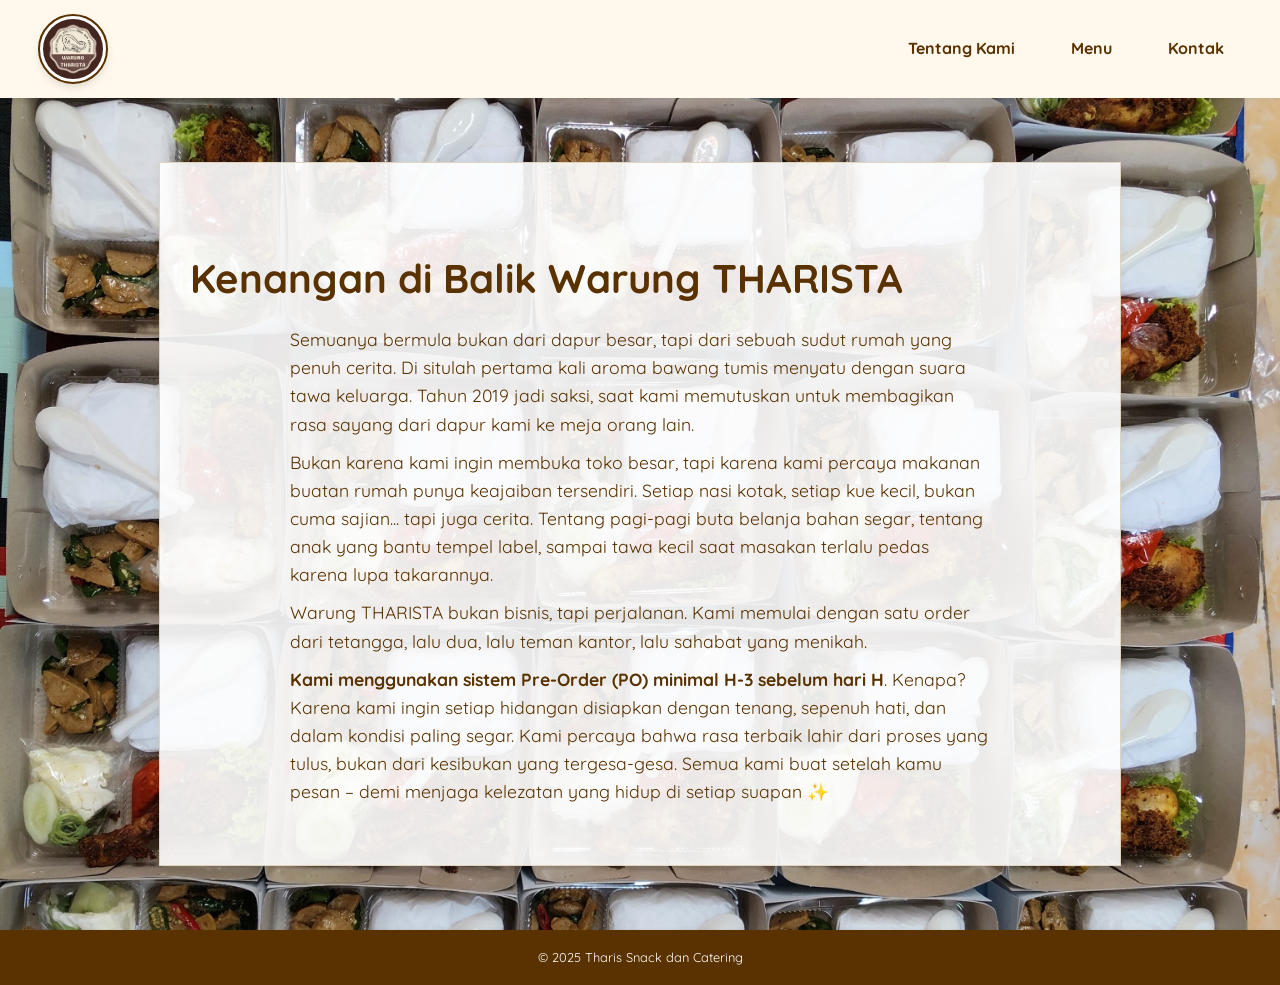
<file: index.html>
<!DOCTYPE html>
<html lang="id">
<head>
  <meta charset="UTF-8" />
  <meta name="viewport" content="width=device-width, initial-scale=1.0"/>
  <title>Tentang Kami - Warung THARISTA</title>
  <link rel="preconnect" href="https://fonts.googleapis.com">
  <link rel="preconnect" href="https://fonts.gstatic.com" crossorigin>
  <link href="https://fonts.googleapis.com/css2?family=Fredoka&display=swap" rel="stylesheet">
  <link rel="stylesheet" href="style.css" />
</head>
<body>
  <header>
    <div class="nav">
      <img src="logo.jpg" alt="Logo Warung" class="logo" />
      <nav>
        <a href="index.html">Tentang Kami</a>
        <a href="bestseller.html">Menu</a>
        <a href="info.html">Kontak</a>
      </nav>

    </div>
  </header>

  <main>
   <section class="about">

  <div class="about-box">
    <h1>Kenangan di Balik Warung THARISTA</h1>
    <p>Semuanya bermula bukan dari dapur besar, tapi dari sebuah sudut rumah yang penuh cerita. Di situlah pertama kali aroma bawang tumis menyatu dengan suara tawa keluarga. Tahun 2019 jadi saksi, saat kami memutuskan untuk membagikan rasa sayang dari dapur kami ke meja orang lain.</p>
  </div>

  <div class="about-box">
    <p>Bukan karena kami ingin membuka toko besar, tapi karena kami percaya makanan buatan rumah punya keajaiban tersendiri. Setiap nasi kotak, setiap kue kecil, bukan cuma sajian... tapi juga cerita. Tentang pagi-pagi buta belanja bahan segar, tentang anak yang bantu tempel label, sampai tawa kecil saat masakan terlalu pedas karena lupa takarannya.</p>
  </div>

  <div class="about-box">
    <p> Warung THARISTA bukan bisnis, tapi perjalanan. Kami memulai dengan satu order dari tetangga, lalu dua, lalu teman kantor, lalu sahabat yang menikah.
<div class="about-box">
    <p><strong>Kami menggunakan sistem Pre-Order (PO) minimal H-3 sebelum hari H</strong>. Kenapa? Karena kami ingin setiap hidangan disiapkan dengan tenang, sepenuh hati, dan dalam kondisi paling segar. Kami percaya bahwa rasa terbaik lahir dari proses yang tulus, bukan dari kesibukan yang tergesa-gesa. Semua kami buat setelah kamu pesan – demi menjaga kelezatan yang hidup di setiap suapan ✨</p>


  </main>

  <footer>
    <p>© 2025 Tharis Snack dan Catering</p>
  </footer>

  <script>
    const bgImages = [
      'nasi kotak.jpg',
      'risol.jpg',
      'tumpeng.jpg',
      'pie buah.jpg',
      'nasi lele.jpg',
      'Bolu Cake.jpg',
      'Semar Mendem.jpg',
      'Bakpau.jpg',
      'Kacang Telor.jpg',
      'hantaran.jpg',
      'Puding Coklat.jpg',
      'Arem Arem.jpg',
      'Dadar gulung pisang coklat.jpg.jpg',
      'Lapis Budin.jpg',
      'Putri Mandi.jpg',
      'Puding Telur.jpg',
      'Tahu Fantasi.jpg',
      'Lemper Ayam Suwir.jpg',
      'Lemper Cetak Isi Abon.jpg',
      'Kweku isi kelapa.jpg'
    ];

    let bgIndex = 0;
    function changeBackground() {
      document.body.style.backgroundImage = `url('${bgImages[bgIndex]}')`;
      bgIndex = (bgIndex + 1) % bgImages.length;
    }
    changeBackground();
    setInterval(changeBackground, 7000);
  </script>
</body>
</html>
</file>
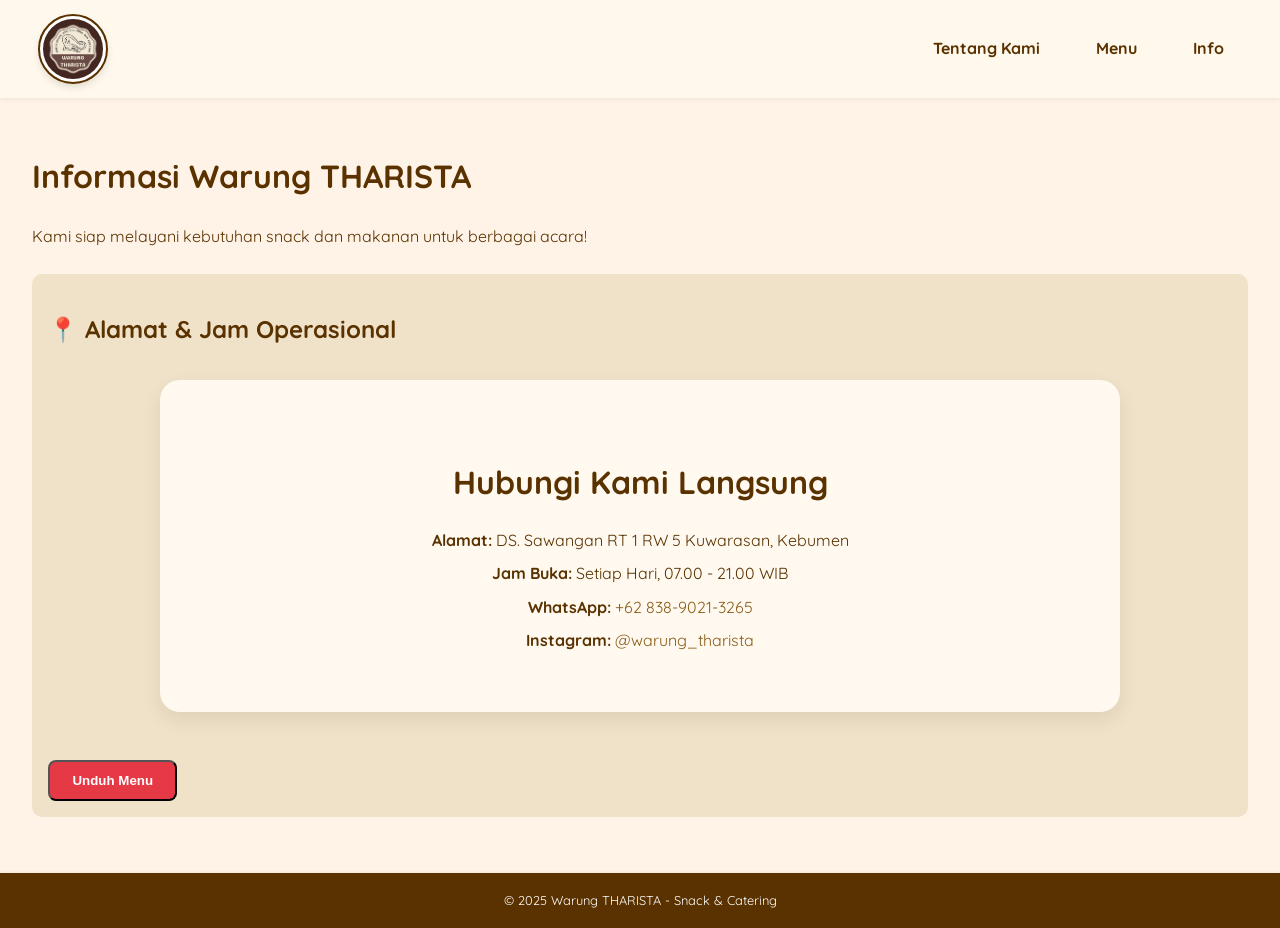
<file: info.html>
<!DOCTYPE html>
<html lang="id">
<head>
  <meta charset="UTF-8" />
  <meta name="viewport" content="width=device-width, initial-scale=1.0"/>
  <title>Info Warung THARISTA</title>
  <link rel="stylesheet" href="style.css" />
</head>
<body>
  <header>
    <div class="nav">
      <img src="logo.jpg" alt="Logo Warung" class="logo" />
      <nav>
        <a href="index.html">Tentang Kami</a>
        <a href="bestseller.html">Menu</a>
        <a href="info.html">Info</a>
      </nav>
    </div>
  </header>

  <main class="contact-page">
    <h1>Informasi Warung THARISTA</h1>
    <p>Kami siap melayani kebutuhan snack dan makanan untuk berbagai acara!</p>

    <!-- Info Usaha -->
    <section class="info-box">
      <h2>📍 Alamat & Jam Operasional</h2>
      <section class="contact-info">
      <h2>Hubungi Kami Langsung</h2>
      <p><strong>Alamat:</strong>  DS. Sawangan RT 1 RW 5 Kuwarasan, Kebumen</p>
      <p><strong>Jam Buka:</strong> Setiap Hari, 07.00 - 21.00 WIB</p>
      <p><strong>WhatsApp:</strong> <a href="https://wa.me/6283890213265" target="_blank">+62 838-9021-3265</a></p>
      <p><strong>Instagram:</strong> <a href="https://instagram.com/warung_tharista" target="_blank">@warung_tharista</a></p>
    </section>

    <!-- Tombol Unduh Menu -->
    <button id="downloadMenuBtn" class="btn-order">Unduh Menu</button>

    <!-- Modal Unduh Menu -->
    <div class="modal" id="menuModal">
      <div class="modal-content">
        <span class="close-btn" id="closeModalBtn">&times;</span>
        <h2>Unduh Menu</h2>
        <p>Klik tombol di bawah ini untuk mengunduh menu lengkap Warung THARISTA dalam format gambar.</p>
        <button id="downloadBtn" class="btn-order">Download Menu</button>
      </div>
    </div>

    
  </main>

  <footer>
    <p>© 2025 Warung THARISTA - Snack & Catering</p>
  </footer>

  <script>
    document.addEventListener("DOMContentLoaded", function () {
      const downloadMenuBtn = document.getElementById('downloadMenuBtn');
      const menuModal = document.getElementById('menuModal');
      const closeModalBtn = document.getElementById('closeModalBtn');
      const downloadBtn = document.getElementById('downloadBtn');

      downloadMenuBtn.addEventListener('click', () => {
        menuModal.classList.add('show');
      });

      closeModalBtn.addEventListener('click', () => {
        menuModal.classList.remove('show');
      });

      downloadBtn.addEventListener('click', () => {
        const imageUrl = 'menu.jpg';
        const fileName = 'Menu_Warung_THARISTA.jpg';

        const link = document.createElement('a');
        link.href = imageUrl;
        link.download = fileName;
        link.click();

        menuModal.classList.remove('show');
        alert('Menu berhasil diunduh!');
      });

      window.addEventListener('click', (e) => {
        if (e.target === menuModal) {
          menuModal.classList.remove('show');
        }
      });
    });
  </script>
</body>
</html>
</file>
<file: style.css>
@import url('https://fonts.googleapis.com/css2?family=Quicksand:wght@400;600;700&display=swap');

:root {
  --color-bg-light: #fff2e6;
  --color-bg-sidebar: #f0e2c8;
  --color-text-dark: #5a3200;
  --color-text-medium: #8b5e1a;
  --color-text-light: #a77f3e;
  --color-accent: #e7ce9b;
  --color-sale: #e63946;
}

/* Reset & Global */
body {
  margin: 0; 
  font-family: 'Quicksand', sans-serif;
  background: var(--color-bg-light);
  color: var(--color-text-dark);
  line-height: 1.6;
  min-height: 100vh;
  display: flex;
  flex-direction: column;
  background-size: cover;
  background-position: center;
  animation: fadeIn 1s ease-in-out;
}

@keyframes fadeIn {
  from { opacity: 0.7; }
  to { opacity: 1; }
}

header {
  position: sticky;
  top: 0;
  z-index: 999;
  background-color: #fff8ec; /* warna solid lembut, ganti sesuai selera */
  padding: 1rem 2rem;
  box-shadow: 0 2px 5px rgba(0,0,0,0.05); /* bayangan lembut */
  border-radius: 0; /* kotak lurus */
}


/* Navigasi */
.nav {
  display: flex;
  align-items: center;
  justify-content: space-between;
  max-width: 1200px;
  margin: auto;
  padding: 0;
}

nav {
  display: flex;
  gap: 1.5rem;
  background-color: transparent;
}

nav a {
  color: var(--color-text-dark);
  text-decoration: none;
  font-weight: bold;
  font-size: 1rem;
  padding: 0.5rem 1rem;
  border-radius: 0; /* lurus, gak rounded */
  transition: all 0.3s ease;
}

/* Hover efek */
nav a:hover {
  background-color: #fcefdc; /* dikasih warna latar waktu hover */
  color: #5a3200;
}

/* Aktif */
nav a.active {
  border-bottom: 2px solid #d69b5d;
  color: #5a3200;
}


/* Aktif */
nav a.active {
  border-bottom: 2px solid #d69b5d;
  color: #5a3200;
}



/* Logo */
.logo {
  height: 60px;
  width: 60px;
  border-radius: 50%;
  object-fit: cover;
  border: 3px solid white;
  outline: 2px solid var(--color-text-dark);
  box-shadow: 0 4px 10px rgba(0, 0, 0, 0.15);
  transition: transform 0.3s ease, box-shadow 0.3s ease;
}

.logo:hover {
  transform: scale(1.08);
  box-shadow: 0 0 15px rgba(255, 204, 0, 0.7);
}

/* Main */
main {
  flex-grow: 1;
  padding: 2rem;
}

.hero {
  max-width: 800px;
  margin: 0 auto;
  text-align: center;
}

.shop-title {
  font-family: 'Fredoka One', cursive;
  font-size: 2.5rem;
  color: var(--color-text-dark);
  margin-bottom: 0.5rem;
}

.tagline {
  font-style: italic;
  color: var(--color-text-medium);
  margin-bottom: 1rem;
}

.description {
  font-size: 1rem;
  color: var(--color-text-dark);
  margin-bottom: 1.5rem;
}

.service-list {
  list-style: disc;
  padding-left: 1.5rem;
  text-align: left;
  max-width: 400px;
  margin: 0 auto;
}

/* Tentang Kami */
.about {
  background: rgba(255, 255, 255, 0.9); /* putih semi transparan */
  border-radius: 0px;                   /* no lengkungan */
  border: 1px solid #e0d4be;            /* garis pinggir tipis beige */
  box-shadow: 0 2px 10px rgba(0,0,0,0.05); /* bayangan lembut */
  padding: 50px 30px;
  margin: 2rem auto;
  max-width: 900px;
  text-align: left;                    /* narasi lebih nyaman dirata kiri */
}



.about-img {
  width: 100%;
  max-width: 600px;
  margin: 0 auto 15px;
  display: block;
  border-radius: 10px;
  box-shadow: 0 3px 8px rgba(0,0,0,0.1);
}


.about h1 {
  font-size: 2.5rem;
  font-weight: 700;
  margin-bottom: 15px;
}

.about p {
  font-size: 1.1rem;
  max-width: 700px;
  margin: 10px auto;
}

/* Menu */
.menu-section {
  background-color: #fff7ea;
  border-radius: 20px;
  box-shadow: 0 8px 16px rgba(0,0,0,0.08);
  padding: 50px 30px;
  margin: 2rem auto;
  max-width: 1000px;
  text-align: center;
}

.menu-section h2 {
  font-size: 2rem;
  font-weight: 700;
  margin-bottom: 1rem;
}

.menu-section p {
  font-size: 1rem;
  color: var(--color-text-medium);
  max-width: 600px;
  margin: auto;
}

.products-grid {
  display: grid;
  grid-template-columns: repeat(auto-fill, minmax(160px, 1fr));
  gap: 1.5rem;
  margin-top: 2rem;
}

.product-card {
  background: linear-gradient(145deg, #fff7ee, #fff0dc);
  border-radius: 25px;
  overflow: hidden;
  box-shadow: 0 8px 20px rgba(0,0,0,0.08);
  transition: transform 0.3s ease, box-shadow 0.3s ease;
  cursor: pointer;
  border: 1px solid #f6e7d5;
}

.product-card:hover {
  transform: scale(1.02);
  box-shadow: 0 10px 24px rgba(0,0,0,0.12);
}

.product-image {
  width: 100%;
  height: 180px;
  object-fit: cover;
  border-top-left-radius: 25px;
  border-top-right-radius: 25px;
}

.product-info {
  padding: 1rem 1.2rem;
  text-align: center;
}

.product-name {
  font-size: 1.2rem;
  margin-bottom: 0.3rem;
  font-weight: 600;
}

.product-price {
  font-size: 1rem;
  color: var(--color-text-medium);
}

/* Diskon */
.discount-banner {
  background-color: var(--color-sale);
  color: white;
  font-weight: bold;
  padding: 1rem;
  margin: 1rem 0;
  text-align: center;
  border-radius: 10px;
  animation: bounceBanner 2s infinite;
}

@keyframes bounceBanner {
  0%, 100% {
    transform: translateY(0);
  }
  50% {
    transform: translateY(-10px);
  }
}

/* Tombol Pesan */
.wa-order-btn,
.btn-order {
  display: inline-block;
  color: white;
  padding: 0.7rem 1.4rem;
  margin-top: 1rem;
  border-radius: 8px;
  text-decoration: none;
  font-weight: bold;
  transition: background-color 0.3s ease;
}

.wa-order-btn {
  background-color: #25D366;
}

.wa-order-btn:hover {
  background-color: #1eb25a;
}

.btn-order {
  background-color: #e63946;
}

.btn-order:hover {
  background-color: #c12c39;
}

/* Hubungi Kami */
.contact-info {
  padding: 50px 30px;
  margin: 2rem auto;
  max-width: 900px;
  background-color: #fff9f0;
  border-radius: 20px;
  box-shadow: 0 8px 20px rgba(0,0,0,0.08);
  text-align: center;
}

.contact-info h2 {
  font-size: 2rem;
  font-weight: 700;
  margin-bottom: 20px;
}

.contact-info p {
  font-size: 1rem;
  margin: 8px 0;
}

.contact-info a {
  color: var(--color-text-medium);
  text-decoration: none;
}

.contact-info a:hover {
  text-decoration: underline;
}

/* Modal Produk */
.modal {
  position: fixed;
  top: 0;
  left: 0;
  width: 100%;
  height: 100%;
  background: rgba(0,0,0,0.7);
  display: flex;
  align-items: center;
  justify-content: center;
  z-index: 1000;
  opacity: 0;
  visibility: hidden;
  transition: 0.3s ease;
}

.modal.show {
  opacity: 1;
  visibility: visible;
}

.modal-content {
  background: #fff;
  padding: 2rem;
  border-radius: 10px;
  width: 90%;
  max-width: 500px;
  text-align: center;
  position: relative;
  box-shadow: 0 0 20px rgba(0,0,0,0.2);
}

.close-btn {
  position: absolute;
  top: 10px;
  right: 15px;
  font-size: 1.5rem;
  font-weight: bold;
  color: #555;
  cursor: pointer;
}

.modal img {
  width: 100%;
  max-height: 250px;
  object-fit: cover;
  margin-bottom: 1rem;
}

.modal p {
  font-size: 1rem;
  line-height: 1.5;
  color: #333;
}

/* Footer */
footer {
  background-color: var(--color-text-dark);
  color: white;
  text-align: center;
  padding: 4px 0;        /* 🔽 Ubah dari 6px jadi 4px */
  font-size: 0.8rem;     /* 🔽 Lebih mungil lagi */
  box-shadow: 0 -1px 3px rgba(0, 0, 0, 0.05);
}


/* Tombol Umum */
.btn {
  display: inline-block;
  margin-top: 25px;
  padding: 12px 24px;
  background-color: #d2691e;
  color: white;
  text-decoration: none;
  border-radius: 30px;
  transition: background-color 0.3s ease;
}

.btn:hover {
  background-color: #a0522d;
}

/* Responsif */
@media (max-width: 768px) {
  .nav {
    flex-direction: column;
    align-items: flex-start;
  }

  nav a {
    margin-top: 10px;
    margin-left: 0;
  }

  .about h1,
  .contact-info h2,
  .menu-section h2 {
    font-size: 1.8rem;
  }

  .about p,
  .contact-info p,
  .menu-section p {
    font-size: 1rem;
  }
}

.info-box {
  background-color: var(--color-bg-sidebar);
  padding: 1rem;
  border-radius: 10px;
  margin: 1.5rem 0;
  text-align: left;
}

.gallery {
  display: flex;
  flex-wrap: wrap;
  gap: 1rem;
  justify-content: center;
  margin-top: 1rem;
}

.gallery img {
  width: 180px;
  height: auto;
  border-radius: 12px;
  box-shadow: 0 0 10px rgba(0,0,0,0.1);
  object-fit: cover;
}

form {
  display: flex;
  flex-direction: column;
  gap: 0.5rem;
  margin-top: 1rem;
}

form input, form textarea {
  padding: 0.5rem;
  border: 1px solid #ccc;
  border-radius: 8px;
}

form button {
  margin-top: 1rem;
}

/* === MEDIA QUERY UNTUK MOBILE === */
@media (max-width: 768px) {
  .products-grid {
    flex-direction: column;
    align-items: center;
  }

  .product {
    width: 90%;
    margin: 10px 0;
  }

  .container {
    padding: 10px;
  }

  h1 {
    font-size: 24px;
    text-align: center;
  }
}

/* === ANIMASI PRODUK === */
@keyframes fadeIn {
  from {
    opacity: 0;
    transform: translateY(20px);
  }
  to {
    opacity: 1;
    transform: translateY(0);
  }
}

.product {
  animation: fadeIn 0.8s ease-in-out;
}
</file>
